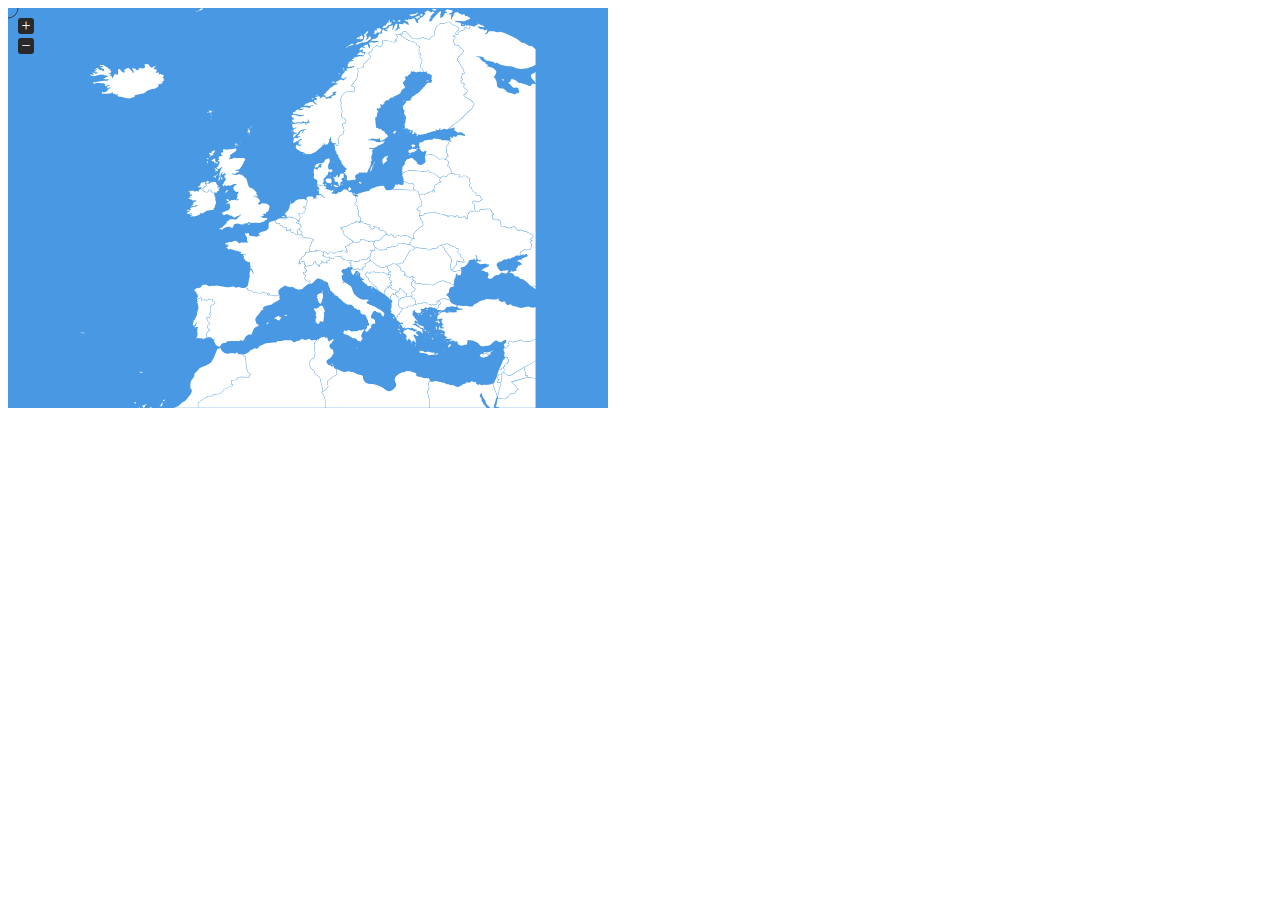
<file: Mapa/Teste2/Europe.html>
<!DOCTYPE html>
<html>
<head>
  <title>jVectorMap demo</title>
  <link rel="stylesheet" href="jquery-jvectormap-1.0.css" type="text/css" media="screen"/>
  <script src="jquery-1.8.2.js"></script>
  <script src="jquery-jvectormap-1.0.min.js"></script>
  <script src="jquery-jvectormap-world-mill-en.js"></script>
  <script src="europe-mill.js"></script>
  
  
  
  
  
  
      <script type="text/javascript">

          var _gaq = _gaq || [];
          _gaq.push(['_setAccount', 'UA-941940-28']);
          _gaq.push(['_trackPageview']);

          (function() {
            var ga = document.createElement('script'); ga.type = 'text/javascript'; ga.async = true;
            ga.src = ('https:' == document.location.protocol ? 'https://ssl' : 'http://www') + '.google-analytics.com/ga.js';
            var s = document.getElementsByTagName('script')[0]; s.parentNode.insertBefore(ga, s);
          })();

        </script>  
  
  
</head>
<body>
  <div id="map" style="width: 600px; height: 400px"></div>
  <script>
   
   
/*   
    $(function(){
      $('#map').vectorMap();
    });
*/	
	
	
	
	
	
$(function(){
  $('#map').vectorMap({
    map: 'europe_mill_en',
    scaleColors: ['#C8EEFF', '#0071A4'],
    normalizeFunction: 'polynomial',
    hoverOpacity: 0.2,
    hoverColor: false,
	
    markerStyle: {
      initial: {
        fill: '#4998E3',  //Cor de fundo das marcações
        stroke: '#383f47', //Cor de preenchimento
		r: 10 //diametro do raio
      }
    },
    backgroundColor: '#4998E3',  //Cor de fundo do mapa
    markers: [
    
      {latLng: [-33, -30], name: 'Departamento de Computa&ccedil;&atilde;o - UFSCAR'},
 
    ]
  });
}); 	
	
	
  </script>
	
	
	
	



</body>
</html>
</file>
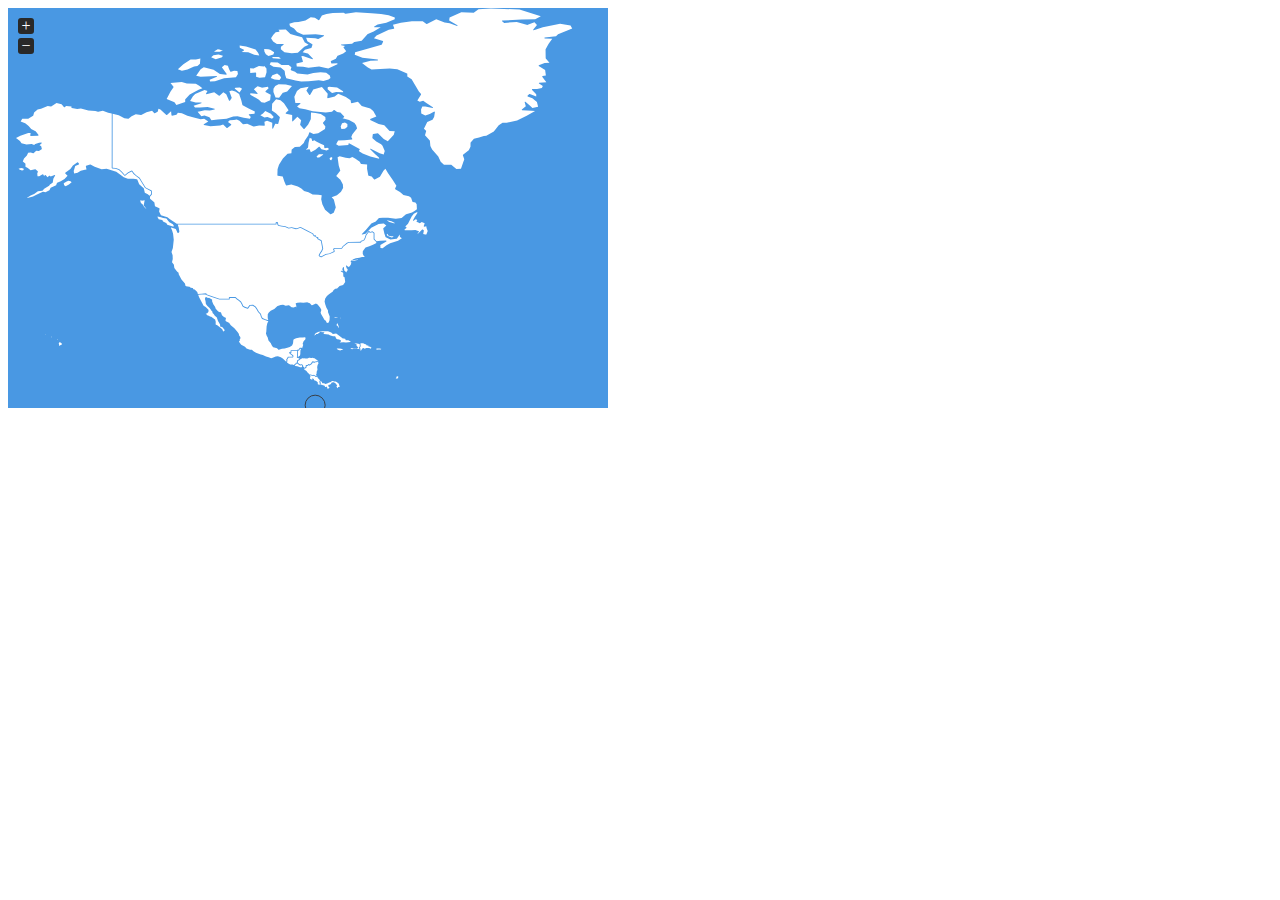
<file: Mapa/Teste2/NorthAmerica.html>
<!DOCTYPE html>
<html>
<head>
  <title>jVectorMap demo</title>
  <link rel="stylesheet" href="jquery-jvectormap-1.0.css" type="text/css" media="screen"/>
  <script src="jquery-1.8.2.js"></script>
  <script src="jquery-jvectormap-1.0.min.js"></script>
  <script src="jquery-jvectormap-world-mill-en.js"></script>
  <script src="north-america-mill.js"></script>
  
  
  
  
  
  
      <script type="text/javascript">

          var _gaq = _gaq || [];
          _gaq.push(['_setAccount', 'UA-941940-28']);
          _gaq.push(['_trackPageview']);

          (function() {
            var ga = document.createElement('script'); ga.type = 'text/javascript'; ga.async = true;
            ga.src = ('https:' == document.location.protocol ? 'https://ssl' : 'http://www') + '.google-analytics.com/ga.js';
            var s = document.getElementsByTagName('script')[0]; s.parentNode.insertBefore(ga, s);
          })();

        </script>  
  
  
</head>
<body>
  <div id="map" style="width: 600px; height: 400px"></div>
  <script>
   
   
/*   
    $(function(){
      $('#map').vectorMap();
    });
*/	
	
	
	
	
	
$(function(){
  $('#map').vectorMap({
    map: 'world_mill_en',
    scaleColors: ['#C8EEFF', '#0071A4'],
    normalizeFunction: 'polynomial',
    hoverOpacity: 0.2,
    hoverColor: false,
	
    markerStyle: {
      initial: {
        fill: '#4998E3',  //Cor de fundo das marcações
        stroke: '#383f47', //Cor de preenchimento
		r: 10 //diametro do raio
      }
    },
    backgroundColor: '#4998E3',  //Cor de fundo do mapa
    markers: [
    
      {latLng: [-33, -30], name: 'Departamento de Computa&ccedil;&atilde;o - UFSCAR'},
 
    ]
  });
}); 	
	
	
  </script>
	
	
	
	



</body>
</html>
</file>
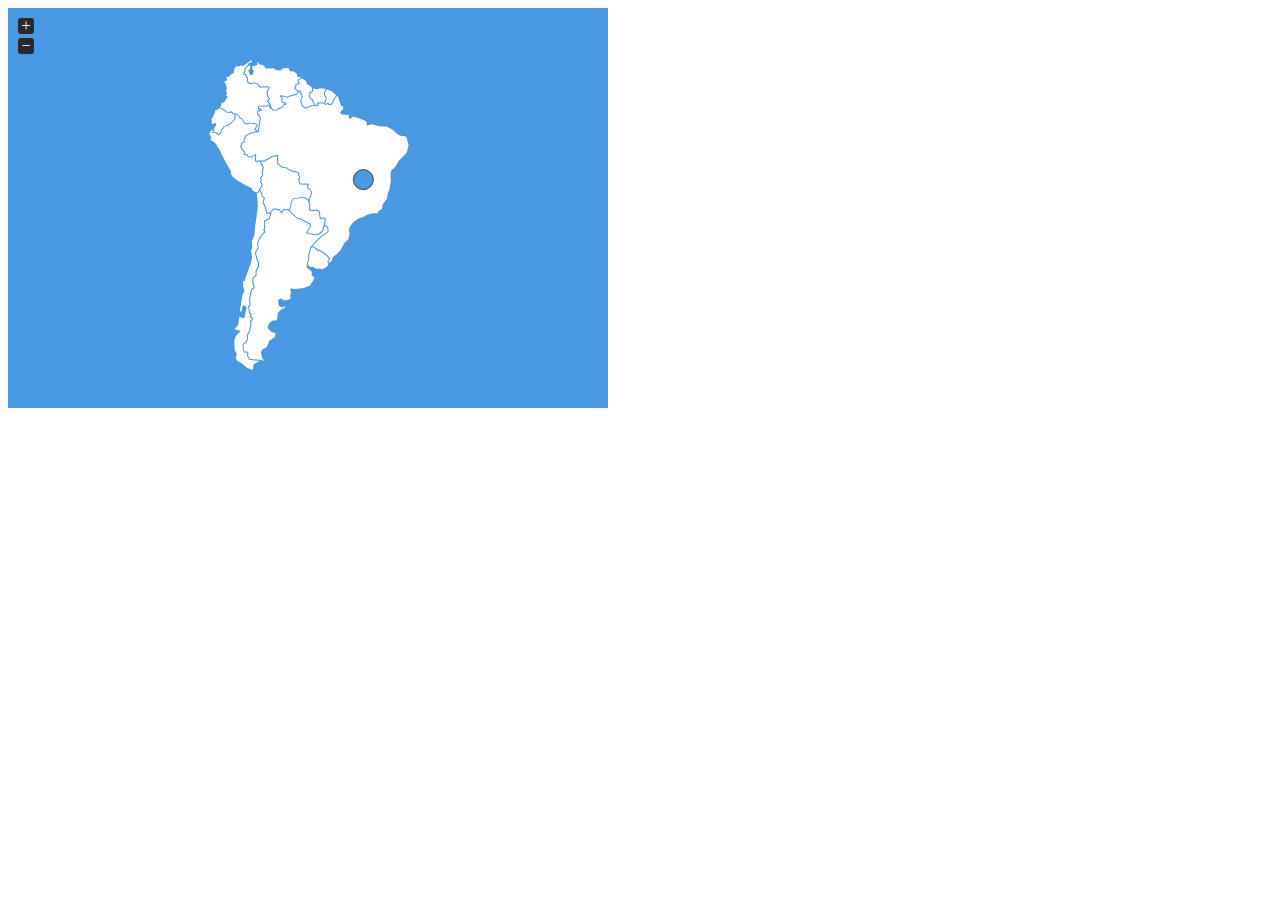
<file: Mapa/Teste2/SouthAmerica.html>
<!DOCTYPE html>
<html>
<head>
  <title>jVectorMap demo</title>
  <link rel="stylesheet" href="jquery-jvectormap-1.0.css" type="text/css" media="screen"/>
  <script src="jquery-1.8.2.js"></script>
  <script src="jquery-jvectormap-1.0.min.js"></script>
  <script src="jquery-jvectormap-world-mill-en.js"></script>
  <script src="south-america-mill.js"></script>
  
  
  
  
  
  
   
  
  
</head>
<body>
  <div id="map" style="width: 600px; height: 400px"></div>
  <script>
   
   
/*   
    $(function(){
      $('#map').vectorMap();
    });
*/	
	
	
	
	
	
$(function(){
  $('#map').vectorMap({
    map: 'world_mill_en',
    scaleColors: ['#C8EEFF', '#0071A4'],
    normalizeFunction: 'polynomial',
    hoverOpacity: 0.2,
    hoverColor: false,
	
    markerStyle: {
      initial: {
        fill: '#4998E3',  //Cor de fundo das marcações
        stroke: '#383f47', //Cor de preenchimento
		r: 10 //diametro do raio
      }
    },
    backgroundColor: '#4998E3',  //Cor de fundo do mapa
    markers: [
    
      {latLng: [-33, -30], name: 'Departamento de Computa&ccedil;&atilde;o - UFSCAR'},
 
    ]
  });
}); 	
	
	
  </script>
	
	
	
	



</body>
</html>
</file>
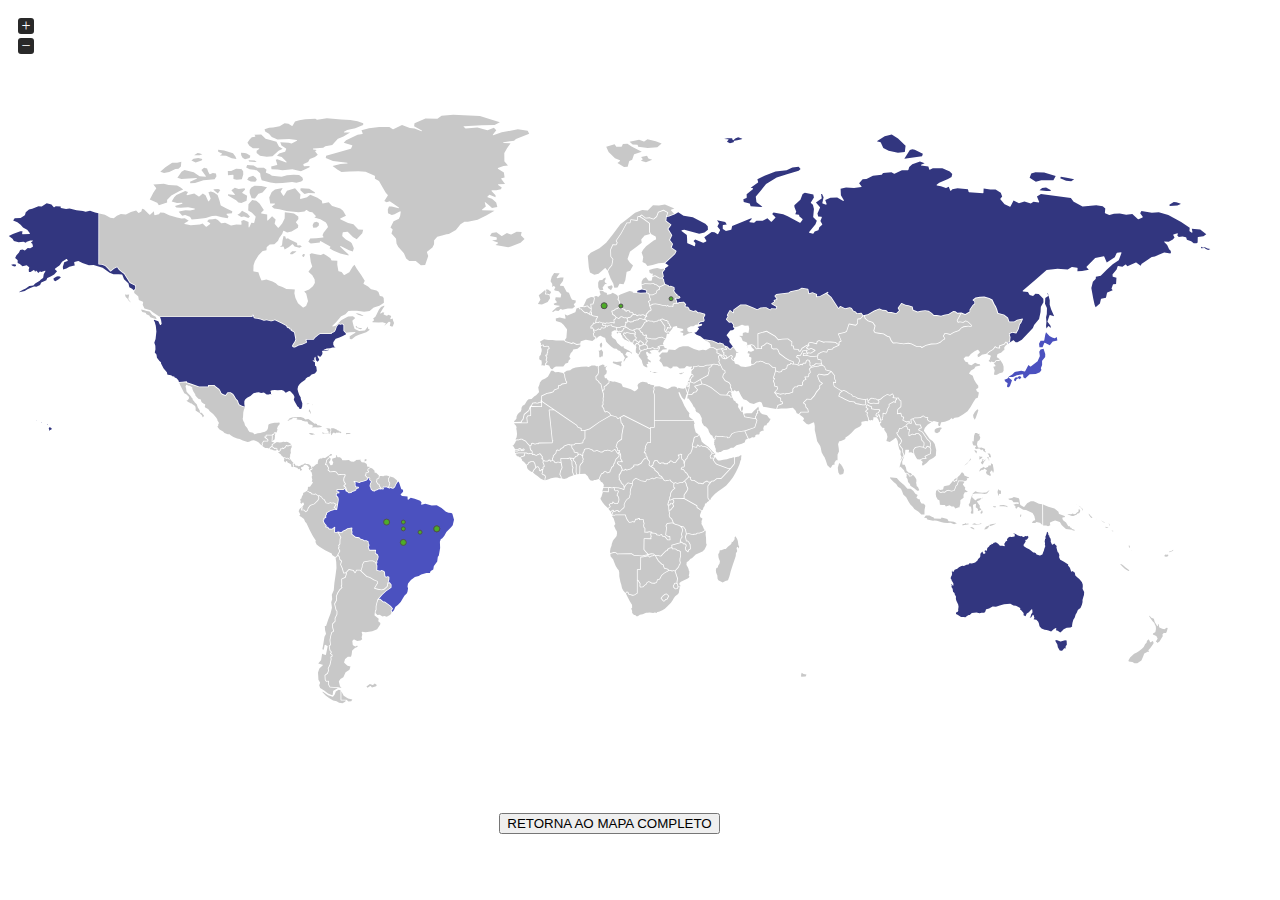
<file: Mapa/Teste2/Teste1.html>
<!DOCTYPE html>
<html>
<head>
  <title>jVectorMap demo</title>
  <link rel="stylesheet" href="jquery-jvectormap-1.0.css" type="text/css" media="screen"/>
  <script src="jquery-1.8.2.js"></script>
  <script src="jquery-jvectormap-1.0.min.js"></script>
  <script src="jquery-jvectormap-world-mill-en.js"></script>
  
  
  
<!-- -----------------------Compontentes para ZoomIN e ZoomOUT ------------------------- -->

  <script src="jq/jquery-jvectormap.js"></script>  
  <script src="jq/jquery-mousewheel.js"></script>
  
   
  <script src="../lib/abstract-element.js"></script>
  <script src="../lib/abstract-canvas-element.js"></script>
  
  
  <script src="../lib/abstract-shape-element.js"></script>
   <script src="../lib/svg-element.js"></script>   
  <script src="../lib/svg-group-element.js"></script> 


  <script src="../lib/svg-canvas-element.js"></script>
  <script src="../lib/svg-shape-element.js"></script>
  <script src="../lib/svg-path-element.js"></script>
  <script src="../lib/vector-canvas.js"></script>
  
  
  
  
  

  
<!-- -----------------------Compontentes para ZoomIN e ZoomOUT ------------------------- -->    
  
  

  
  

  

</head>
<body bgcolor="#FFFFFF">
  <div id="world-map" style="width: 1203px; height: 802px">
  

  
  
  </div>
<table width="1203" border="0">
<tr>
<td align="center">
  <button id="focus-init">RETORNA AO MAPA COMPLETO</button>
</td>
</tr>
</table>  
  
  
  
  
  
  <script>
    $(function(){
     //$('#world-map').vectorMap();
	 

//----------------------------------------------------Zoom no país	 
$('#focus-init').click(function(){
        $('#world-map').vectorMap('set', 'focus', 1, 0, 0);
});
//----------------------------------------------------Zoom no país	 
	 





var map,
      markers = [
        {latLng: [-10, -50], name: 'SIMENS'}, //Define o posicionamento dos países
        {latLng: [-11, -45], name: 'MICROSOFT'},
        {latLng: [-8, -55], name: 'IBM'},
        {latLng: [-14, -50], name: 'TOVS'},
        {latLng: [-10, -40], name: 'DELL'},
        {latLng: [-8, -50], name: 'SANSUNG'},
        {latLng: [-10, -40], name: 'MOTOROLA'},
        {latLng: [51.51, 10], name: 'GOOGLE'},
        {latLng: [51.45, 15], name: 'SYMANTEC'},
        {latLng: [53.07, 30], name: 'LOCAWEB'}
      ],
      cityAreaData = [
        1,  //Define o tamanho de cada marcação em relação a outra marcação
        2,
        3,
        4,
        3,
        2,
        3,
        3,
        2,
        1
      ]





var gdpData = {  //Colocar informação de alunos em cada país. Ativada pela função onRegionLabelShow
  "BR": 'Brazil :: DC-UFSCAR',
  "US": '15 Alunos',
  "RU": '23 Alunos',
};	



var myCustomColors = { //Customizar as cores de cada país de forma dinâmica ou manual
        'AU': '#32367F',
        'US': '#32367F',
        'RU': '#32367F',
        'BR': '#4B51BF',
        'JP': '#4B51BF',		
};	 



		 
    map = new jvm.WorldMap({   //Função map responsável em ativar as cores no mapa
        map: 'world_mill_en',
        container: $('#world-map'),
		
        regionStyle: {
        initial: {
          fill: '#C8C8C8'   // Cor inicial
        },
        hover: {
            fill: "#FFFF55"  //Cor com over
          }
      },	
		

		
//----------------------Markers		
    regionsSelectable: true,
    markersSelectable: true,
    markers: markers,
    markerStyle: {
      initial: {
        fill: '#4DAC26' //Cor da marcação estado normal
      },
      selected: {
        fill: '#CA0020'  //Cor da marcação após clicado
      }
    },	
//----------------------Markers		
		
		
		
		
        backgroundColor: '#FFFFFF',  //Cor de fundo do mapa
        series: {
            regions: [{
                attribute: 'fill'}],
				
//----------------------Markers //Chama as marcações de tamanhos distintos
      markers: [{
        attribute: 'r',
        scale: [2, 3], //Define o tamanhos das marcações
        values: cityAreaData
      }]	
//----------------------/Markers	  			
				
        },
		

	
	
		
		
focusOn: { //Amplia ou reduz o mapa inicial
          x: 0.5,
          y: 0.5,
          scale: 1
},		
		
		
		
 onRegionLabelShow: function(e, el, code){ //Função para apresentar os dados para cada país
      el.html(el.html()+' (Alunos - '+gdpData[code]+')');
 },
 

 
 
 
 
//Função para dar uma ação nos cliques do mapa 
onRegionClick: function(event, code){   //Chamada de link através dos cliques no mapa  
/*	
                       if (code == "US") {
							window.location = 'http://www.terra.com.br'
							//$('#world-map').vectorMap('set', 'focus', 'US');
						}
						
					
                        if (code == "RU") {
							$('#world-map').vectorMap('set', 'focus', 'RU');
						}
                        if (code == "BR") {
							$('#world-map').vectorMap('set', 'focus', 'BR');							
						}
                        if (code == "JP") {
							$('#world-map').vectorMap('set', 'focus', 'JP');
						}
                        if (code == "AU") {
						    $('#world-map').vectorMap('set', 'focus', 'AU');
						}
*/

$('#world-map').vectorMap('set', 'focus', code);  //Destacando o pais de acordo com o clique
scale = map.scale;
el.html(el.html()+' (Escala:'+ scale +')');



						
},




/*
markerStyle: {
      initial: {
        fill: '#4998E3',  //Cor de fundo das marcações
        stroke: '#383f47', //Cor de preenchimento
		r: 10 //diametro do raio
      }
    },
	
   markers: [      
      {latLng: [-20, 10], name: 'Departamento de Computação - UFSCAR'}, 
	  {latLng: [-20, -50], name: 'SIMENS'}, 
    ],
*/





	
	
	
	
	
	

	
	
	
			

		
		
		
		
    });  //Fecha função map

    map.series.regions[0].setValues(myCustomColors); //Chama o mapa e aplica a série de alterações de cores conforme a var myCustomColors	




  
 
 
 
 

	 
	 
	 
	 
	 
	 
	 
	 
	 
/*	 

//----------------------------------------------------------------Código funcionando
 $('#world-map').vectorMap({
	 
	 
	 
    map: 'world_mill_en',
    normalizeFunction: 'polynomial',
    backgroundColor: '#0098E3',
	hoverOpacity: 0.1,
    
	series: {
		
		regions: [{values: {"US" : "#FFFF55"},attribute: 'fill'}],	
		
		},
   

 onRegionLabelShow: function(e, el, code){ //Função para apresentar os dados na tela
    el.html(el.html()+' (Alunos - '+gdpData[code]+')');
 }
	
});	 
 */	 
//----------------------------------------------------------------Código funcionando	 
	 

  
	  
	  
    });
	
	
	
	




  </script>
</body>
</html>
</file>
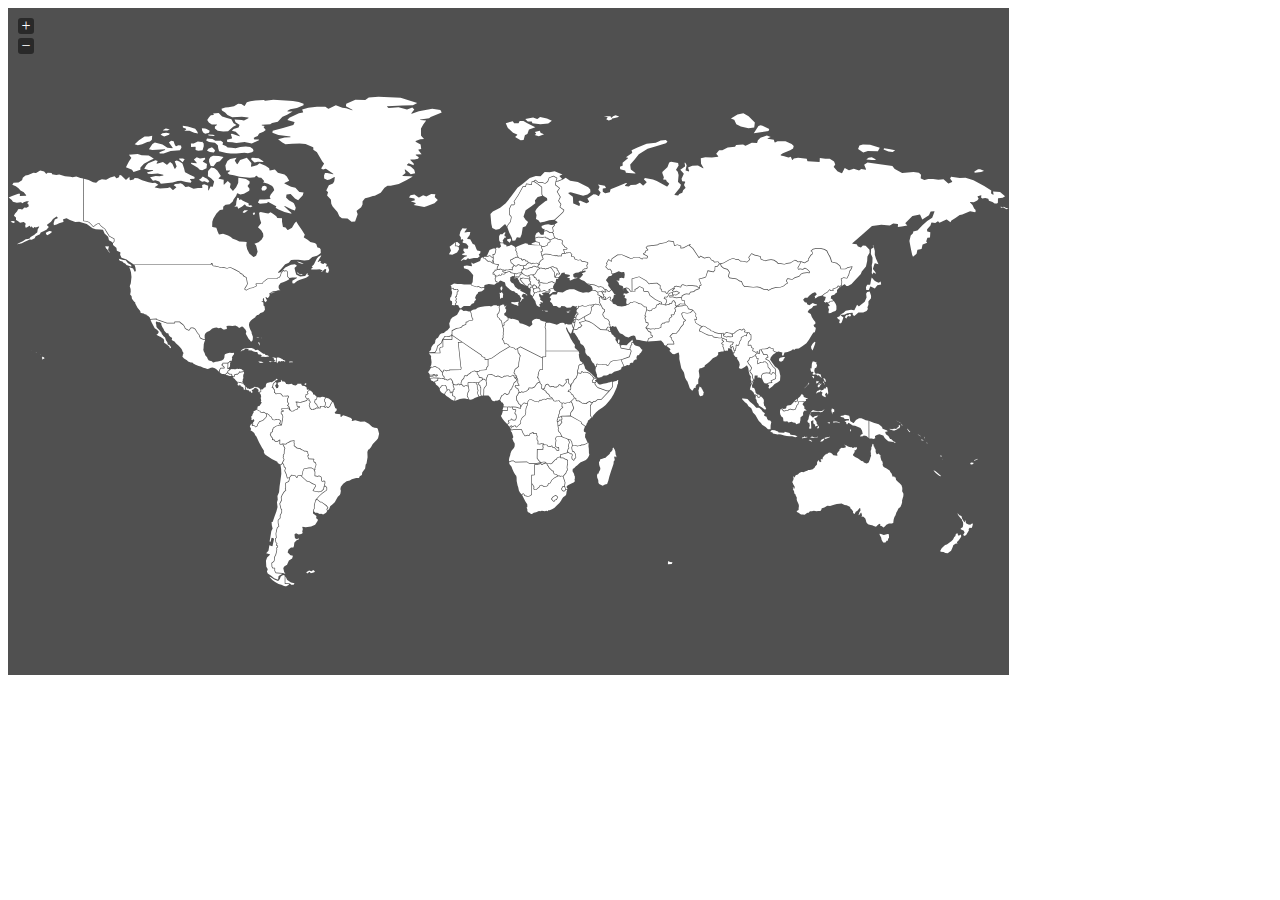
<file: Mapa/Teste2/WorldMap.html>
<!DOCTYPE html>
<html>
<head>
  <title>jVectorMap demo</title>
  <link rel="stylesheet" href="jquery-jvectormap-1.0.css" type="text/css" media="screen"/>
  <script src="jquery-1.8.2.js"></script>
  <script src="jquery-jvectormap-1.0.min.js"></script>
  <script src="jquery-jvectormap-world-mill-en.js"></script>

</head>
<body>
  <div id="world-map" style="width: 1001px; height: 667px"></div>
  <script>
    $(function(){
     $('#world-map').vectorMap();
	 
	 
	 




  
	  
	  
    });
	
	
	
	




  </script>
</body>
</html>
</file>
